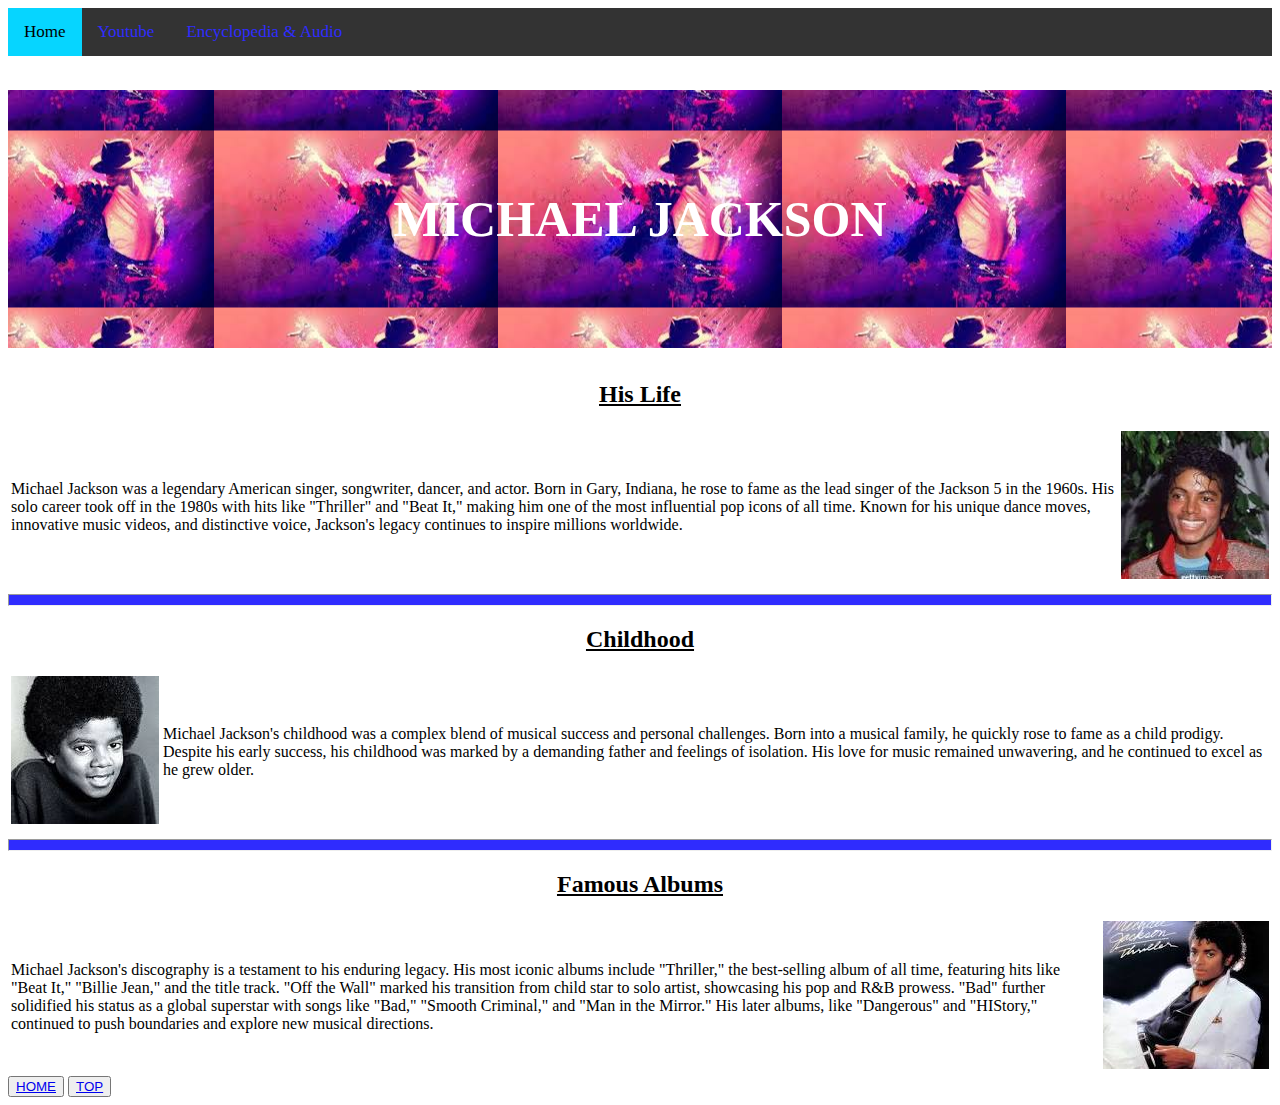
<file: index.html>
<!DOCTYPE html>
<html lang="en">
<head>
    <meta charset="UTF-8">
    <meta name="viewport" content="width=device-width, initial-scale=1.0">
    <link rel="stylesheet" href="styles.css">
    <title>New Michael Jackson</title>
</head>
<body>
    <header>
        <section class="topnav">
                <a class = "active" href="index.html">Home</a>
                <a href="youtube.html">Youtube</a> 
                <a href="encyclopedia.html">Encyclopedia & Audio</a>
        </section>
        <h1 class = "Michael">MICHAEL JACKSON</h1>
    </header>
    <main>

        <article class = "life">
            <center><h2 class = "lifeheading"><u>His Life</u></h2></center>
            <table>
                <tr>
                    <td>
                        <p class="lifeparagraph">
                        Michael Jackson was a legendary American singer, songwriter, dancer, and actor.
                        Born in Gary, Indiana, he rose to fame as the lead singer of the Jackson 5 in the 1960s. His solo 
                        career took off in the 1980s with hits like "Thriller" and "Beat It," making him one of the most 
                        influential pop icons of all time. Known for his unique dance moves, innovative music videos, and 
                        distinctive voice, Jackson's legacy continues to inspire millions worldwide.
                        </p>
                    </td>
                    <td>
                        <img src="lifepicture.jpg" alt="life_picture">
                    </td>
                </tr>
            </table>
            
            
        </article>

        <hr>

        <article class = "childhood">
           <center><h2 class="childhoodheading"><u>Childhood</u></h2></center>
           <table>
                <tr>
                    <td>
                        <img src="chilhoodpic.jpg" alt="childhood_picture">
                    </td>
                    <td>
                        <p class="childhoodparagraph">
                            Michael Jackson's childhood was a complex blend of musical success and personal challenges. 
                            Born into a musical family, he quickly rose to fame as a child prodigy. Despite his early success, 
                            his childhood was marked by a demanding father and feelings of isolation. His love for music 
                            remained unwavering, and he continued to excel as he grew older.
                        </p>
                    </td>
                   
                </tr>
           </table>
        </article>

        <hr>

        <article>
            <center><h2 class="FamousAlbumsHeading"><u>Famous Albums</u></h2></center>
            <table>
                <tr>
                    <td>
                        <p class="FamousAlbums">
                            Michael Jackson's discography is a testament to his enduring legacy. 
                            His most iconic albums include "Thriller," the best-selling album of all time, 
                            featuring hits like "Beat It," "Billie Jean," and the title track. "Off the Wall"
                            marked his transition from child star to solo artist, showcasing his pop and 
                            R&B prowess. "Bad" further solidified his status as a global superstar with songs
                            like "Bad," "Smooth Criminal," and "Man in the Mirror." His later albums, like 
                            "Dangerous" and "HIStory," continued to push boundaries and explore new musical directions.
                        </p>
                    </td>
                    <td>
                        <img src="famousalbumpic.jpg" alt="Famous_Album_Pic">
                    </td>
                </tr>
            </table>
        </article>
    </main>
    <footer>
        <button>
            <a href="index.html" alt="HOME">HOME</a>
        </button>
        <button>
            <a href="#top" alt="TOP">TOP</a>
        </button>
    </footer>
    
    
</body>
</html>
</file>
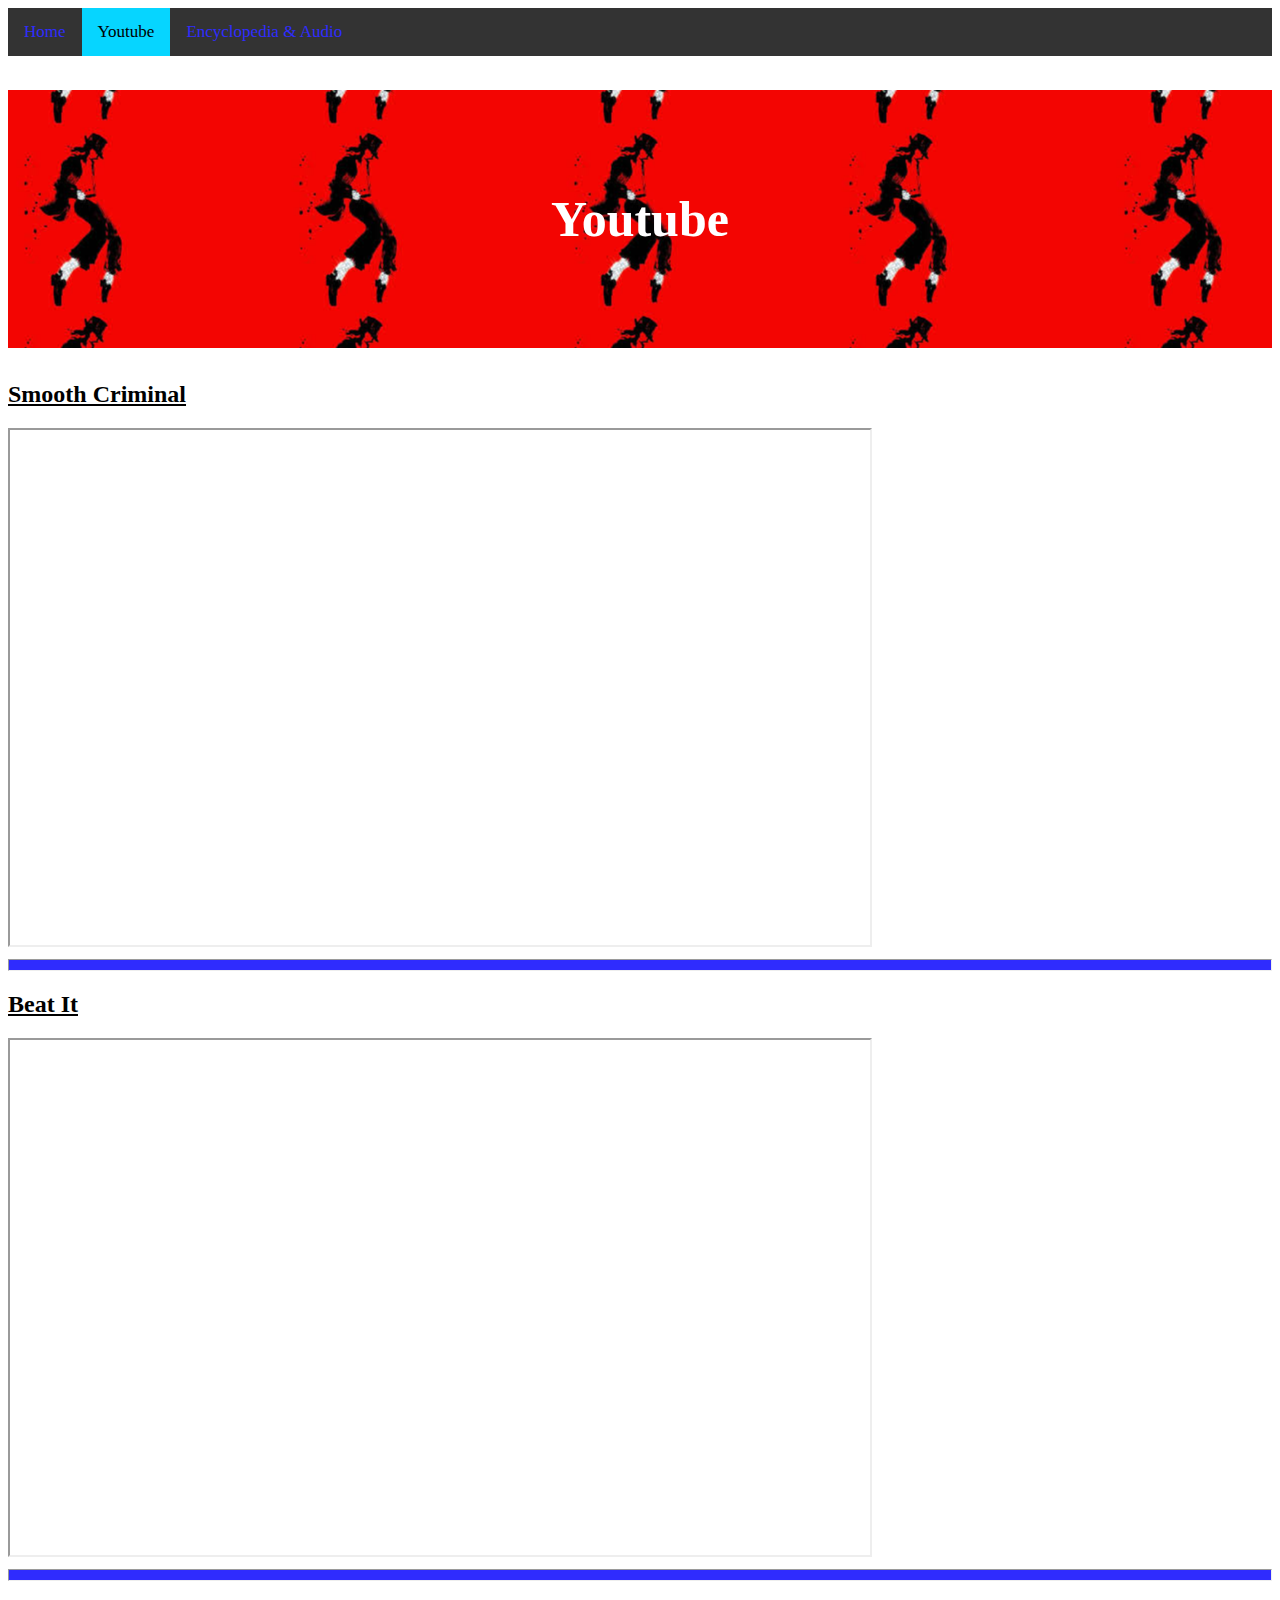
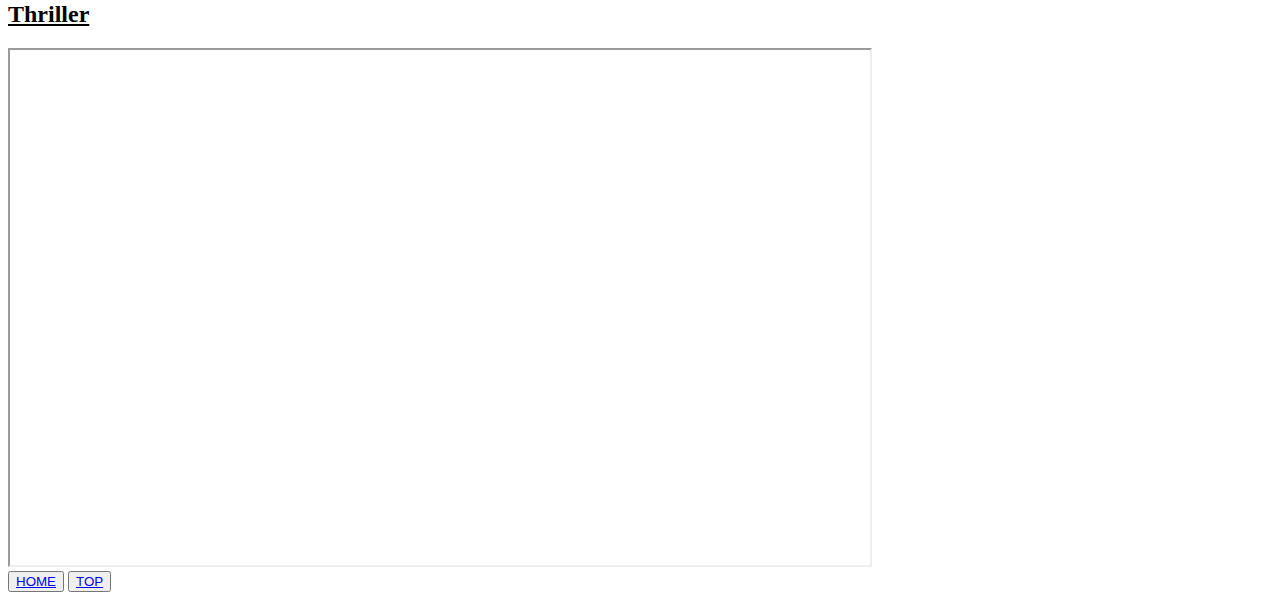
<file: youtube.html>
<!DOCTYPE html>
<html lang="en">
<head>
    <meta charset="UTF-8">
    <meta name="viewport" content="width=device-width, initial-scale=1.0">
    <link rel="stylesheet" href="styles.css">
    <title>New Michael Jackson</title>
</head>
<body>
    <header>
        <section class = "topnav">
                <a href= "index.html" >Home</a>
                <a class = "active" href="youtube.html">Youtube</a>
                <a href="encyclopedia.html">Encyclopedia & Audio</a>
        </section>
        <h1 class = "youtube">Youtube</h1>
    </header>
    <main>
        <section>
            <h2><u>Smooth Criminal</u></h2>
            <iframe width="860" height="515" src="https://www.youtube.com/embed/h_D3VFfhvs4?si=FqY_8qgcgivcdXQa" title="YouTube video player" allowfullscreen></iframe>
            <hr>
            <h2><u>Beat It</u></h2>
            <iframe width="860" height="515" src="https://www.youtube.com/embed/oRdxUFDoQe0?si=f2ZuLmQU1SE7GOlV" title="YouTube video player" allowfullscreen></iframe>
            <hr>
            <h2><u>Thriller</u></h2>
            <iframe width="860" height="515" src="https://www.youtube.com/embed/sOnqjkJTMaA?si=7zD9j0Zn2JJ20iTP" title="YouTube video player" allowfullscreen></iframe>
        </section>
    </main>
    <footer>
        <button>
            <a href="index.html" alt="HOME">HOME</a>
        </button>
        <button>
            <a href="#top" alt="TOP">TOP</a>
        </button>
    </footer>
    
    
</body>
</html>
</file>
<file: styles.css>
/*--------basic tags--------*/
h1{
    font-size: 50px ;
    text-align: center;
    
}
hr{
    height: 10px;
    background-color:rgb(47, 44, 254);
}
/*---------specfic tags------*/
.youtube{
    background-image: url("youtubebackground.jpg"); 
    background-size: fill;
    background-position: center;
    padding: 100px;
    color: rgb(255, 255, 255);
}
.Michael{
    background-image: url("Background.jpg"); 
    background-size: fill;
    background-position: center;
    padding: 100px;
    color: rgb(255, 255, 255);
}
.encyclopedia{
    background-image: url("enclopediabackground.jpg"); 
    background-size: fill;
    background-position: center;
    padding: 100px;
    color: rgb(25, 33, 255);
}

/*----------NAVIGATION BARS---------*/
.topnav {
    overflow: hidden;
    background-color: #333;
}
  
.topnav a {
    float: left;
    color: #2f2cfe;
    text-align: center;
    padding: 14px 16px;
    text-decoration: none;
    font-size: 17px;
}
  
.topnav a:hover {
    background-color: #4ce62a;
    color: black;
}
  
.topnav a.active {
    background-color: #06d5ff;
    color: black;
}
</file>
